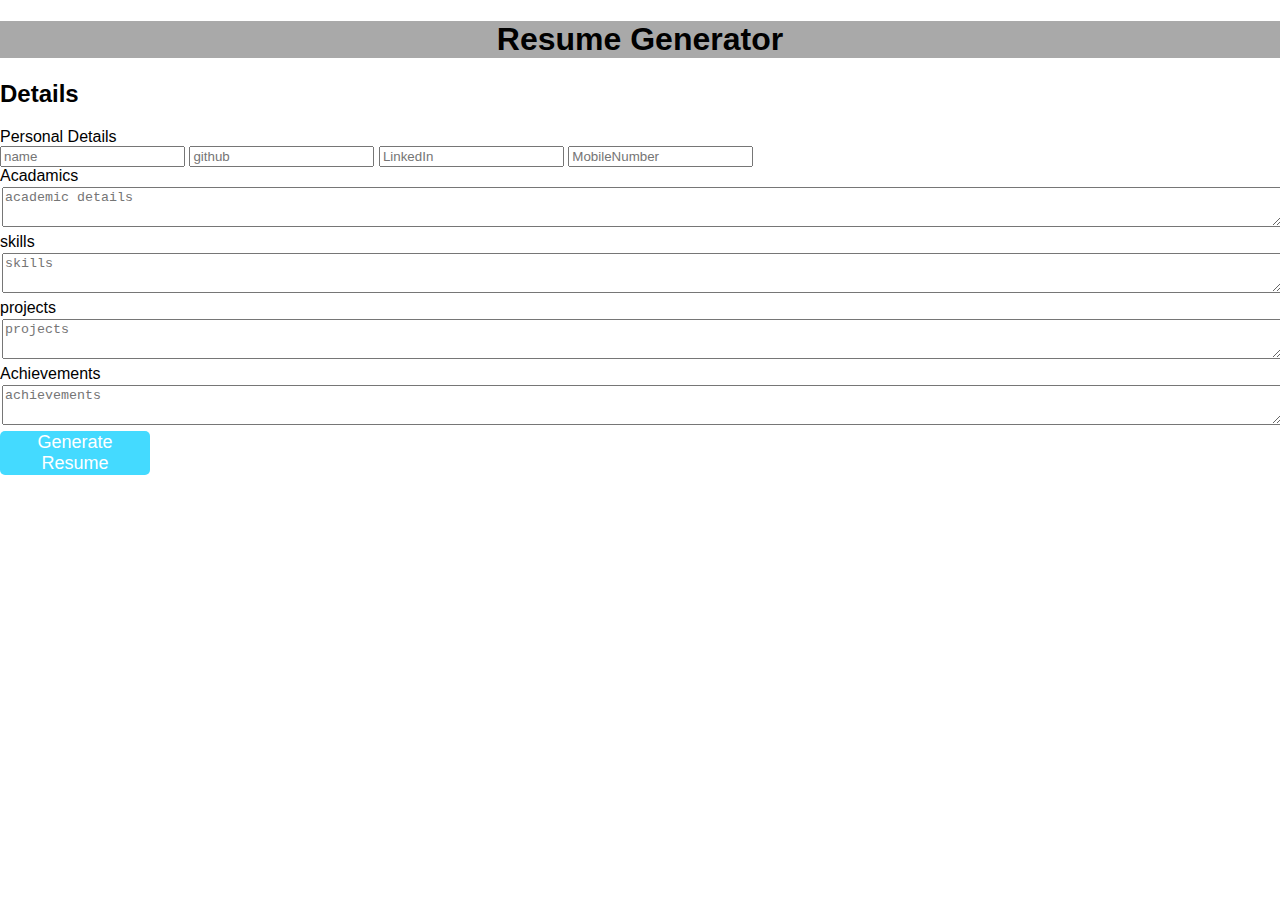
<file: index.html>
<!DOCTYPE html>
<html lang="en">

<head>
    <meta charset="UTF-8">
    <meta http-equiv="X-UA-Compatible" content="IE=edge">
    <meta name="viewport" content="width=device-width, initial-scale=1.0">
    <link rel="stylesheet" href="file.css">

    <title>Document</title>
</head>

<body>
    <div style="background-color: darkgrey;">
        <h1
            style="text-align: center; font-family: -apple-system, BlinkMacSystemFont, 'Segoe UI', Roboto, Oxygen, Ubuntu, Cantarell, 'Open Sans', 'Helvetica Neue', sans-serif;">
            Resume Generator</h1>
    </div>

    
            <h2>Details</h2>

            <form class="Details">

                <span>Personal Details</span>
                <br>
                <input type="text" name="name" placeholder="name" />
                <input type="url" name="github" placeholder="github">
                <input type="url" name="linkedin" placeholder="LinkedIn">
                <input type="tel" name="MobileNumber" placeholder="MobileNumber">
                
                <br>
                <span>Acadamics</span>
                <textarea name="academics" placeholder="academic details"></textarea>
                <span>skills</span>
                <textarea name="skills" placeholder="skills"></textarea>
                <span>projects</span>
                <textarea name="projects" placeholder="projects"></textarea>
                <span>Achievements</span>
                <textarea name="achievements" placeholder="achievements"></textarea>
                

            </form>

            <button onclick="A()">Generate Resume</button>



        



















       
                
                <div class="Template1">
                    
                </div>


                <div class="Template2">
                    
                </div>

           
           

       
                <script src="https://cdn.ckeditor.com/ckeditor5/27.1.0/classic/ckeditor.js"></script>


    <script src="form.js"></script>
</body>

</html>
</file>
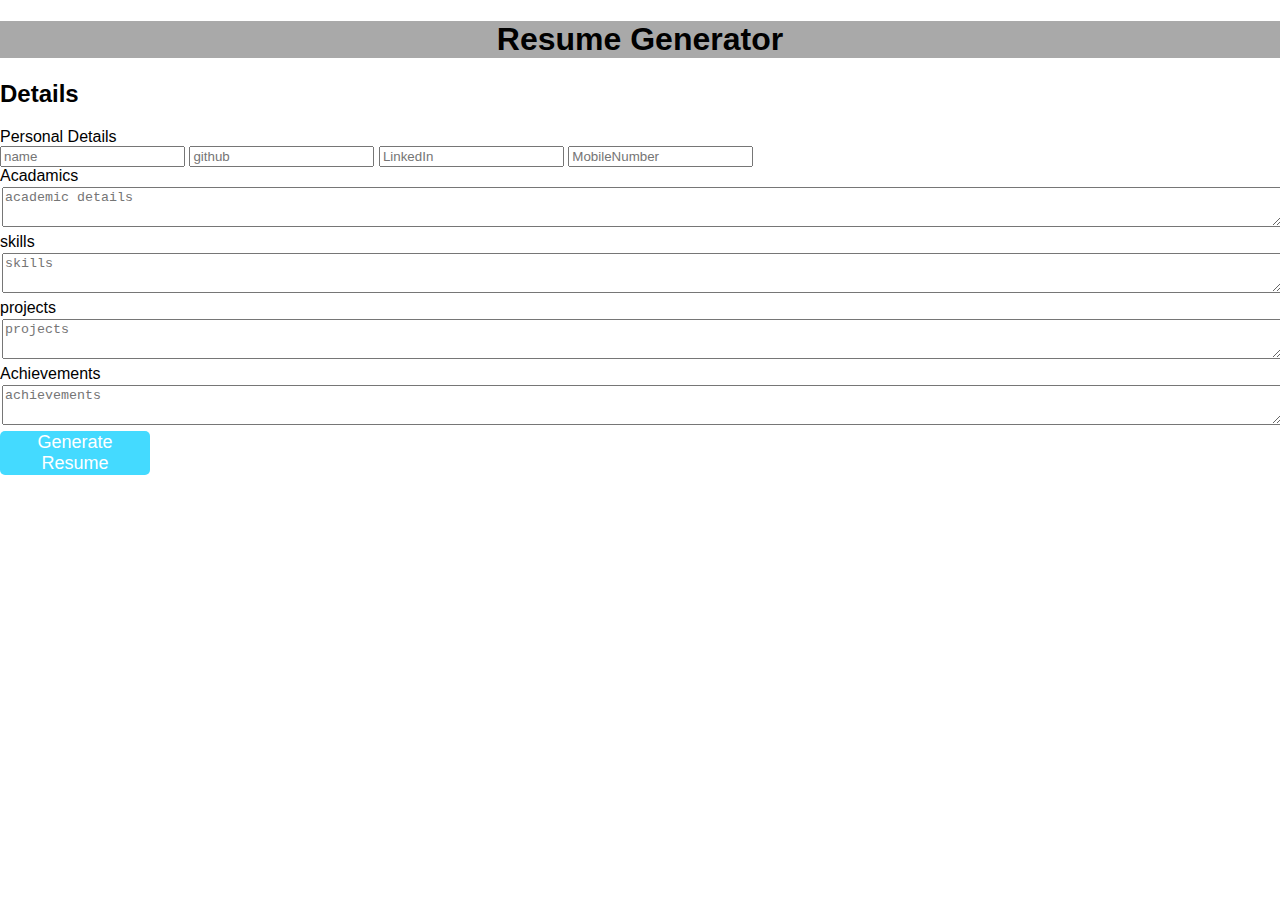
<file: ResumeGerator.html>
<!DOCTYPE html>
<html lang="en">

<head>
    <meta charset="UTF-8">
    <meta http-equiv="X-UA-Compatible" content="IE=edge">
    <meta name="viewport" content="width=device-width, initial-scale=1.0">
    <link rel="stylesheet" href="file.css">

    <title>Document</title>
</head>

<body>
    <div style="background-color: darkgrey;">
        <h1
            style="text-align: center; font-family: -apple-system, BlinkMacSystemFont, 'Segoe UI', Roboto, Oxygen, Ubuntu, Cantarell, 'Open Sans', 'Helvetica Neue', sans-serif;">
            Resume Generator</h1>
    </div>

    
            <h2>Details</h2>

            <form class="Details">

                <span>Personal Details</span>
                <br>
                <input type="text" name="name" placeholder="name" />
                <input type="url" name="github" placeholder="github">
                <input type="url" name="linkedin" placeholder="LinkedIn">
                <input type="tel" name="MobileNumber" placeholder="MobileNumber">
                
                <br>
                <span>Acadamics</span>
                <textarea name="academics" placeholder="academic details"></textarea>
                <span>skills</span>
                <textarea name="skills" placeholder="skills"></textarea>
                <span>projects</span>
                <textarea name="projects" placeholder="projects"></textarea>
                <span>Achievements</span>
                <textarea name="achievements" placeholder="achievements"></textarea>
                

            </form>

            <button onclick="A()">Generate Resume</button>



        



















       
                
                <div class="Template1">
                    
                </div>


                <div class="Template2">
                    
                </div>

           
           

       
                <script src="https://cdn.ckeditor.com/ckeditor5/27.1.0/classic/ckeditor.js"></script>


    <script src="form.js"></script>
</body>

</html>
</file>
<file: file.css>
.column {
    float: left;
    padding: 10px;
    margin-left: 0px;
    height: 100%; 
    width: 50%;
  }
  
  @media screen and (max-width: 600px) {
    .column {
      width: 100%;
    }
  }
  
  
  
  .row:after {
    content: "";
    display: table;
    clear: both;
  }
  * {
    box-sizing: border-box;
  }
  body{
    margin: 0;
    font-family: 'Montserrat', sans-serif;
    max-width: 100%;
}

.details{
    margin: 2px auto;
    max-width: 500px;
    
}

.details input,textarea{
    width: 100%;
    height: 40px;
    margin: 2px;
}

input:focus,textarea:focus {
    outline: none;
    border:2px solid rgb(68, 218, 255);

}

.ravi{
    background-color: rgb(85, 85, 85);
    text-align: center;
    padding: 10px;
    color:white;
    width: 100%;
}

.main{
    display: flex;
    justify-content: space-around;
    padding: 10px;
    background-color: grey;
    width: 100%;
}

.main h2{
    border-bottom: 2px solid rgb(7, 7, 7);
    width: auto;
    color: red;
}
.main p{
  width: fit-content;
}
.btn{
    text-align: center;
    margin: 2px;
}
button{
    width: 150px;
    background-color: rgb(68, 218, 255);
    color: white;
    font-size: 18px;
    border: none;
    border-radius: 5px;
}
</file>
